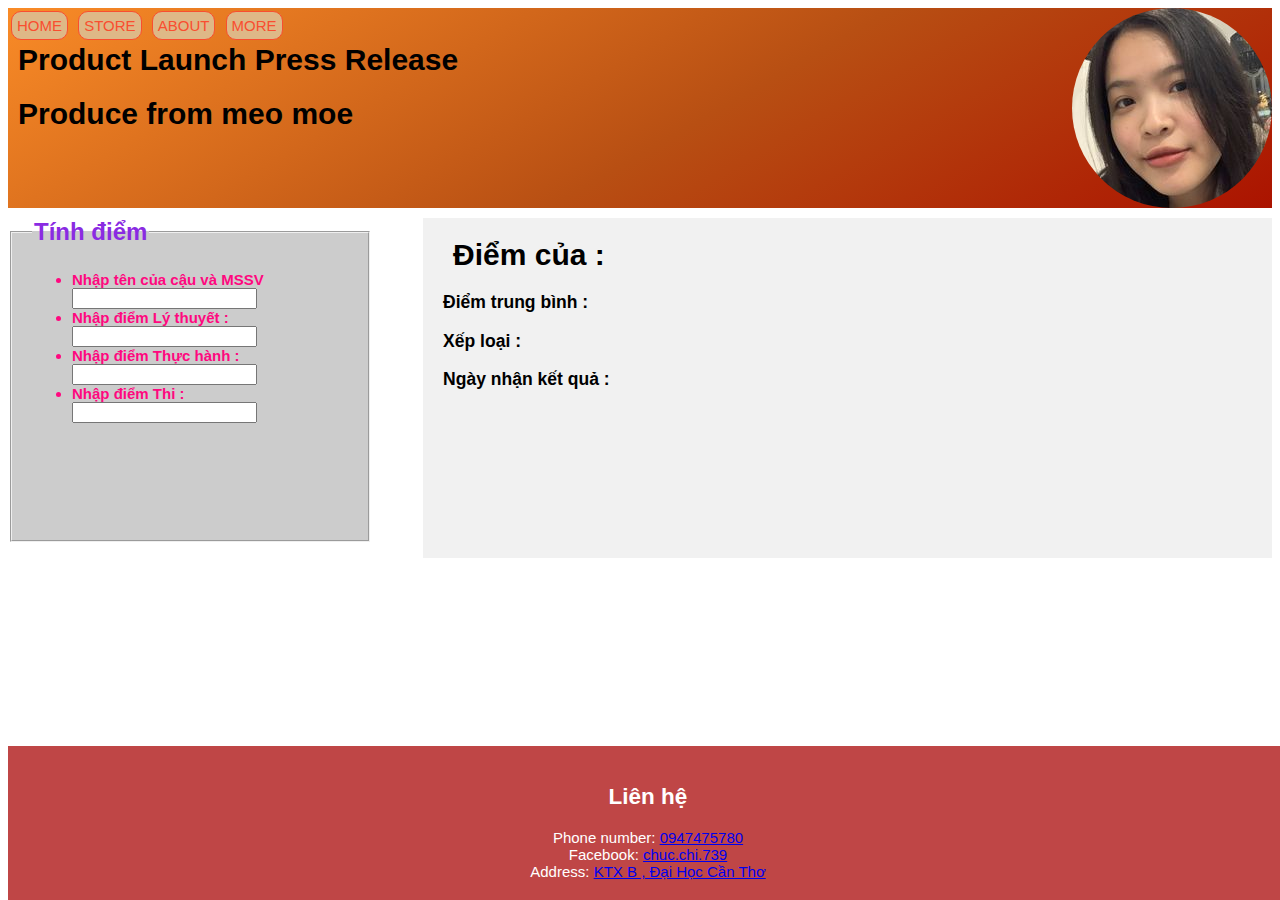
<file: index.html>
<!DOCTYPE html>
<html lang="en">
<head>
    <meta charset="UTF-8">
    <meta name="viewport" content="width=device-width, initial-scale=1.0">
    <title>WEB MEO 1</title>
    <link rel="stylesheet" href="./style.css">
    
</head>
<body>
    <header>
        <div id="grad1">
            <nav class="thanh__nav">
                <a href="#" id="thanh__nav_b">HOME</a>
                <a href="#" id="thanh__nav_b">STORE</a>
                <a href="#" id="thanh__nav_b">ABOUT</a>
                <a href="#" id="thanh__nav_b">MORE</a>
            </nav>
            <h1>Product Launch Press Release</h1>
            <h1>Produce from meo moe </h1>
            <img src="./290397359_1088390468748810_2995369429054614755_n.jpg" alt="trem" >
        </div>
        <div id="logo"></div>
    </header>
<fieldset>
    <Legend>Tính điểm </Legend>
    <nav class="haha">
        <ul>
          <li>
            <label for="studnet">Nhập tên của cậu và MSSV  </label>  
              <input type="text" name="tenStudent" id="">
          </li>
          <li>
            <label for="diemLT">Nhập điểm Lý thuyết  : </label>
              <input type="text" name="LT" id="LT">
          </li>
          <li>
            <label for="diemTH">Nhập điểm Thực hành  : </label>
              <input type="text" name="TH" id="TH">
          </li>
          <li>
            <label for="diemThi">Nhập điểm Thi  : </label>
              <input type="text" name="thi" id="thi">
          </li>
        </ul>
      </nav>
      
</fieldset>
   
        <div class="result">
          <h1>Điểm của : </h1>
          <h3>Điểm trung bình : </h3>
          <h3>Xếp loại : </h3>
          <h3>Ngày nhận kết quả : </h3>
        </div>
 
</body>
<footer>
    <div class="footer-content">
        <h2>Liên hệ</h2>
        <nav>Phone number: <a href="#">0947475780</a></nav>
        <nav>Facebook: <a href="#">chuc.chi.739</a></nav>
        <nav>Address: <a href="#">KTX B , Đại Học Cần Thơ</a></nav>   
    </div>
    
</footer>
</html>
</file>
<file: style.css>
body {
            font-size: 15px;
            font-family: 'Segoe UI', Tahoma, Geneva, Verdana, sans-serif;
        }

        #grad1 {
            height: 200px;
            background: linear-gradient(150deg, rgba(249, 139, 39, 1) 0%, rgba(184, 79, 19, 1) 55%, rgba(171, 19, 0, 1) 100%);
            position: relative;
        }

        .thanh__nav {
            top: 0;
            right: 0;
        }
        .thanh__nav a {
            display: inline-block;
        }
        #thanh__nav_b {
            border: 1px solid;
            padding: 5px;
            margin: 3px;
            border-radius: 10px;
            background-color: burlywood;
            text-decoration-line: none;
            color: rgb(249, 78, 48);
        }

        #thanh__nav_b:hover {
            box-shadow: 0 12px 16px 0 rgba(0, 0, 0, 0.24), 0 17px 50px 0 rgba(0, 0, 0, 0.19);
            background-color: lightcoral;
        }

        .thanh__nav a {
            display: inline-block;
        }

        #nav1 {
            height: 100px;
            width: auto;
            margin-left: auto;
            margin-right: auto;
            display: block;
        }

        h1 {
            margin-top: 0;
            margin-left: 10px;
        }
        img {
            position: absolute;
            top: 0;
            right: 0;
            float : right;
         border-radius: 50%;
}
fieldset {
    float: left;
    margin-top: 10px;
    width: 25%;
    height: 300px; /* only for demonstration, should be removed */
    background: #ccc;
    padding: 10px 20px;
  }
  legend{
    color: blueviolet;
    font-weight: bolder;
    font-size: 1.5rem;
  }
.result {
    float: right;
    margin-top: 10px;
    padding: 20px;
    width: 64%;
    background-color: #f1f1f1;
    height: 300px; /* only for demonstration, should be removed */
  }
  ul li{
    color: rgb(255, 8, 127);
    font-weight: bolder;
  }


  footer {
    background-color: #bf4646;
    color: #fff;
    padding: 20px 0;
    text-align: center;
    position: fixed;
    bottom: 0;
    width: 100%;
}

.footer-content {
    max-width: 1200px;
    margin: 0 auto;
}
</file>
